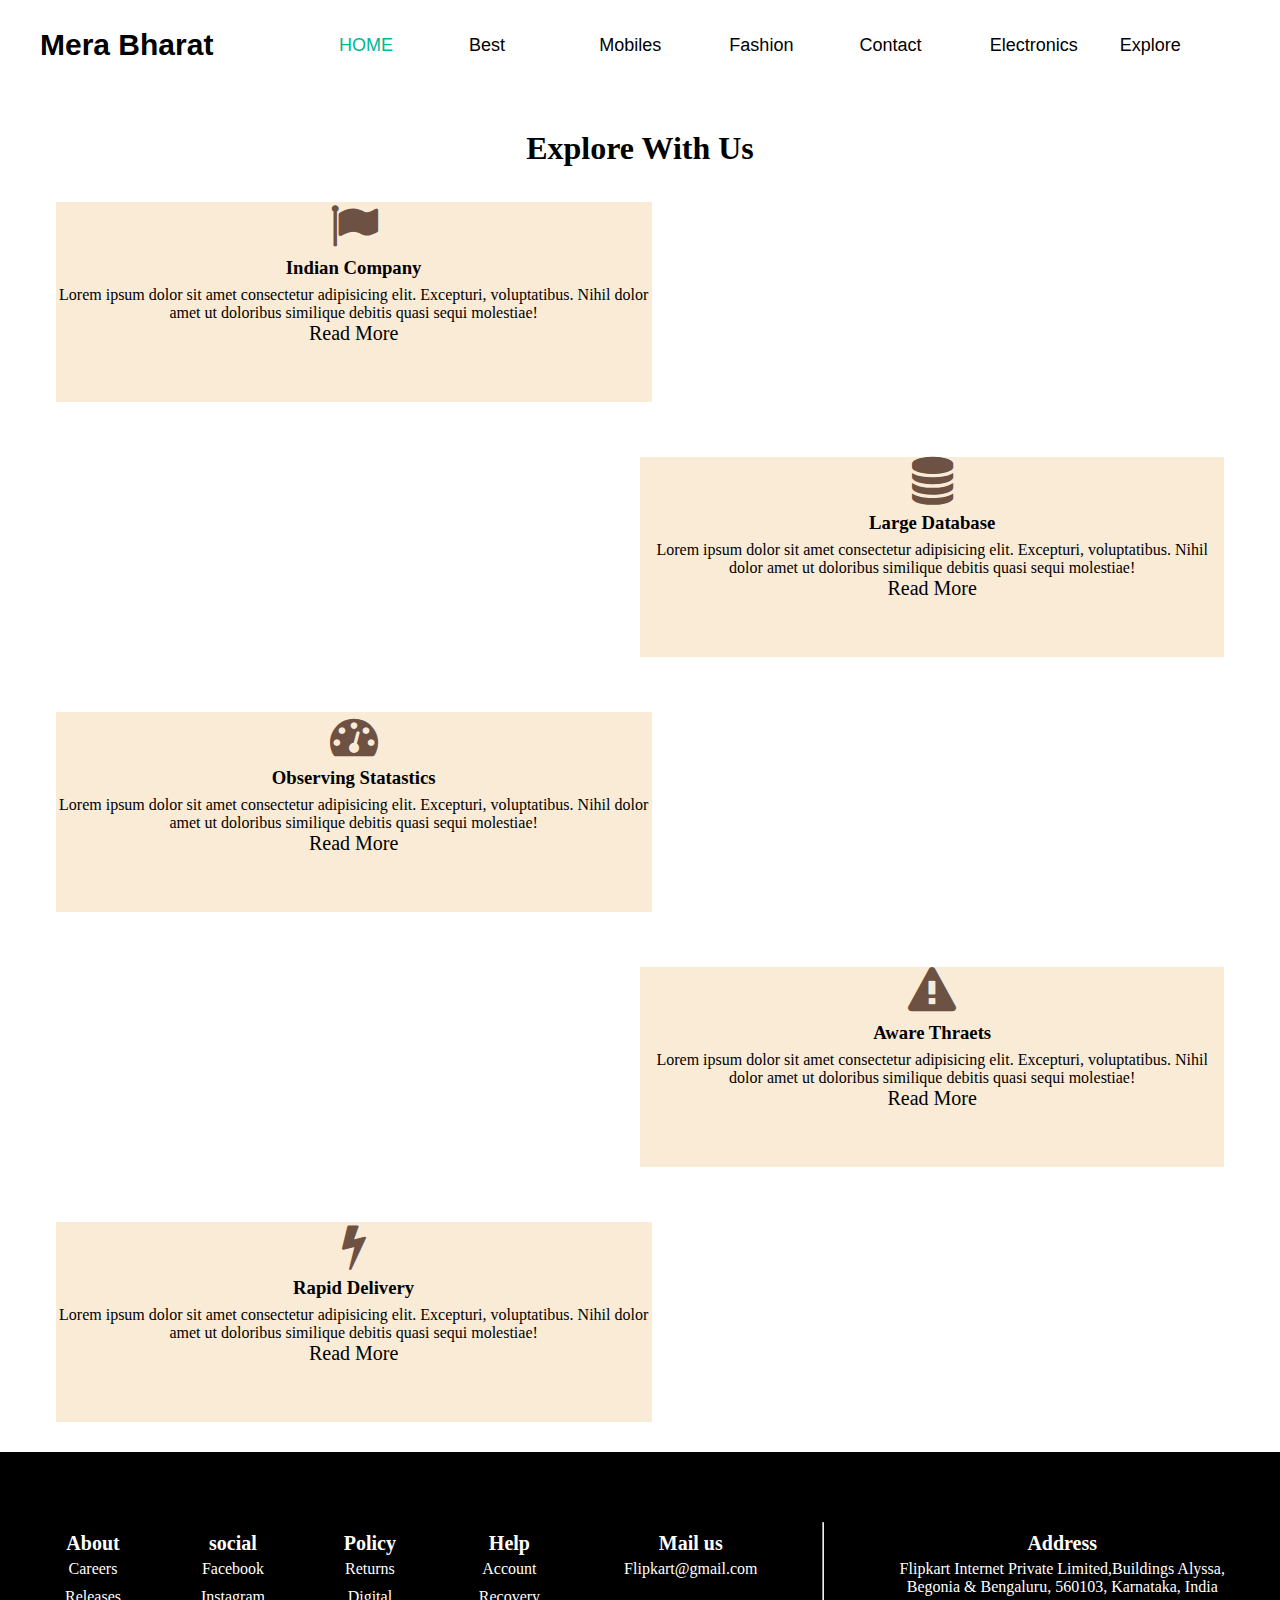
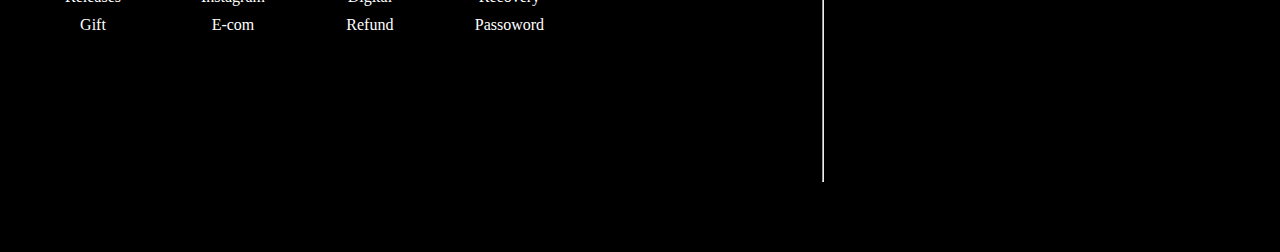
<file: explore.html>
<!DOCTYPE html>
<html lang="en">

<head>
    <meta charset="UTF-8">
    <meta http-equiv="X-UA-Compatible" content="IE=edge">
    <meta name="viewport" content="width=device-width, initial-scale=1.0">
    <title>E-Commerce/Explore</title>
    <link rel="stylesheet" href="style1.css">
    <link rel="stylesheet" href="https://stackpath.bootstrapcdn.com/font-awesome/4.7.0/css/font-awesome.min.css">
    <link href="https://cdn.jsdelivr.net/npm/bootstrap@5.1.3/dist/css/bootstrap.min.css" rel="stylesheet" integrity="sha384-1BmE4kWBq78iYhFldvKuhfTAU6auU8tT94WrHftjDbrCEXSU1oBoqyl2QvZ6jIW3" crossorigin="anonymous">
</head>

<body>
    <header>
        <nav>
            <div class="nav_logo">
                <h1>Mera Bharat</h1>
            </div>
            <div class="nav_links">
                <a href="ecomerce.html">HOME</a>
                <a href="best.html">Best </a>
                <a href="mobiles.html">Mobiles</a>
                <a href="fashion.html">Fashion</a>
                <a href="contact.html">Contact</a>
                <a href="electronics.html">Electronics</a>
                <a href="explore.html">Explore</a>
            </div>
        </nav>
    </header>

<div class="explore">
    <h1>Explore With Us</h1>
<div class="explore_left">
  <div class="explore_logo">
     <a href="#"><i class="fa fa-flag fa-3x" aria-hidden="true"></i></a>
  </div>
  <div class="explore_content">
      <h3>Indian Company</h3>
      <p>Lorem ipsum dolor sit amet consectetur adipisicing elit. Excepturi, voluptatibus. Nihil dolor amet ut doloribus similique debitis quasi sequi molestiae!</p>
      <a href="#">Read More</a>
  </div>
</div>

<div class="explore_right">
    <div class="explore_logo">
       <a href="#"><i class="fa fa-database fa-3x" aria-hidden="true"></i></a>
    </div>
    <div class="explore_content">
        <h3>Large Database</h3>
        <p>Lorem ipsum dolor sit amet consectetur adipisicing elit. Excepturi, voluptatibus. Nihil dolor amet ut doloribus similique debitis quasi sequi molestiae!</p>
        <a href="#">Read More</a>
    </div>
  </div>
  <div class="explore_left">
    <div class="explore_logo">
       <a href="#"><i class="fa fa-tachometer fa-3x" aria-hidden="true"></i></a>
    </div>
    <div class="explore_content">
        <h3>Observing Statastics</h3>
        <p>Lorem ipsum dolor sit amet consectetur adipisicing elit. Excepturi, voluptatibus. Nihil dolor amet ut doloribus similique debitis quasi sequi molestiae!</p>
        <a href="#">Read More</a>
    </div>
  </div>
  <div class="explore_right">
    <div class="explore_logo">
       <a href="#"><i class="fa fa-exclamation-triangle fa-3x" aria-hidden="true"></i></a>
    </div>
    <div class="explore_content">
        <h3>Aware Thraets</h3>
        <p>Lorem ipsum dolor sit amet consectetur adipisicing elit. Excepturi, voluptatibus. Nihil dolor amet ut doloribus similique debitis quasi sequi molestiae!</p>
        <a href="#">Read More</a>
    </div>
  </div>
  <div class="explore_left">
    <div class="explore_logo">
       <a href="#"><i class="fa fa-bolt fa-3x" aria-hidden="true"></i></a>
    </div>
    <div class="explore_content">
        <h3>Rapid Delivery</h3>
        <p>Lorem ipsum dolor sit amet consectetur adipisicing elit. Excepturi, voluptatibus. Nihil dolor amet ut doloribus similique debitis quasi sequi molestiae!</p>
        <a href="#">Read More</a>
    </div>
  </div>

</div>
<footer>
    <div class="footer_container">
        <div class="know_us">
            <h1>About</h1>
            <li><a href="#">Careers</a></li>
            <li><a href="#"> Releases</a></li>
            <li><a href="#">Gift</a></li>
        </div>
        <div class="know_us">
            <h1>social</h1>
            <li><a href="#">Facebook</a></li>
            <li><a href="#">Instagram</a></li>
            <li><a href="#">E-com</a></li>
        </div>
        <div class="know_us">
            <h1>Policy</h1>
            <li><a href="#"> Returns</li>
            <li><a href="#"> Digital</a></li>
            <li><a href="#">Refund</a></li>
        </div>
        <div class="know_us">
            <h1>Help</h1>
            <li><a href="#">Account</a></li>
            <li><a href="#"> Recovery</a></li>
            <li><a href="#">Passoword</a></li>
        </div>
        <div class="know_us">
            <h1>Mail us</h1>
            <li><a href="#">Flipkart@gmail.com</a></li>
        </div>
        <hr>
        <div class="know_us">
            <h1>Address</h1>
            <li><a href="#">Flipkart Internet Private Limited,Buildings Alyssa, Begonia &
                    Bengaluru, 560103,
                    Karnataka, India </a></li>
        </div>
    </div>
</footer>
<script src="https://cdn.jsdelivr.net/npm/@popperjs/core@2.10.2/dist/umd/popper.min.js"
    integrity="sha384-7+zCNj/IqJ95wo16oMtfsKbZ9ccEh31eOz1HGyDuCQ6wgnyJNSYdrPa03rtR1zdB" crossorigin="anonymous">
</script>
<script src="https://cdn.jsdelivr.net/npm/bootstrap@5.1.3/dist/js/bootstrap.min.js"
    integrity="sha384-QJHtvGhmr9XOIpI6YVutG+2QOK9T+ZnN4kzFN1RtK3zEFEIsxhlmWl5/YESvpZ13" crossorigin="anonymous">
</script>
</body>

</html>
</file>
<file: style1.css>
/* body{
    background-color:;
} */
* {
    margin: 0%;
    padding: 0%;
}

header {
    width: 100%;

}

nav {
    width: 100%;
    height: 10vh;
    display: flex;
    justify-content: space-between;
    align-items: center;

}

nav .nav_logo {
    width: 35%;
}

nav .nav_logo h1 {
    font-size: 30px;
    color: black;
    font-weight: bolder;
    margin-left: 40px;
    font-family: 'Ubuntu', sans-serif;
}

nav .nav_links {
    width: 100%;
    display: flex;
    padding: 20px;
    margin-right: 10px;
}

nav .nav_links a {

    width: 90%;
    text-decoration: none;
    color: black;
    font-family: 'Ubuntu', sans-serif;
    font-size: 18px;

}

nav .nav_links a:hover {
    font-size: 20px;
    transition: 0.5s;

}

nav .nav_links a:first-child {
    color: #00b894;
}

.main_img {
    padding-top: 20px;
    margin-left: 5%;
    margin-right: 5%;
}

.main_img img {
    height: 80vh;
    width: 100%;
}

.product h1 {
    margin-top: 30px;
    padding: 5px;
    text-align: center;
    margin-bottom: 20px;
}

.product .product_container {
    display: flex;
    margin-left: 10%;
    margin-right: 10%;
}

.product .product_container .product_item {
    width: 33.33%;
    margin: 10px;
    height: auto;
}

.product .product_container .product_item:hover {
    background-color: #00b894;
    transition: linear 0.3s;
    color: white;
}

.product .product_container .product_item .product_img img {
    width: 100%;
    height: 250px;
    overflow: hidden;
    border-radius: 10px;
}

.product .product_container .product_item .product_content {
    text-align: center;
    letter-spacing: 1px;
    margin-top: 10px;
}

.product .product_container .product_item .product_content h2 {
    font-size: 30px;
    font-family: 'Gill Sans', 'Gill Sans MT', Calibri, 'Trebuchet MS', sans-serif;
}

.product .product_container .product_item .product_content p {
    font-size: 20px;
    font-family: 'Segoe UI', Tahoma, Geneva, Verdana, sans-serif;
    font-weight: 100;


}

.product .product_container .product_item .product_content a {
    text-decoration: none;
    font-family: 'Times New Roman', Times, serif;
    padding: 10px;
    color: black;
    text-transform: uppercase;
}

.product .product_container .product_item .product_content a:hover {
    background-color: red;
    transition: all 0.5s linear;
    color: white;
}

.middle {
    padding: 30px;
    margin-left: 7%;
    margin-right: 7%;
}

.middle h1 {
    text-align: center;
    padding: 15px;
}

.middle p {
    text-align: center;
    letter-spacing: 1px;
    font-size: 20px;

}

.middle .product .product_container .product_item {
    box-shadow: 0px 1px 10px 0px;
}

.middle .product .product_container .product_item:hover {
    background-color: gray;
    transition: linear 0.3s;
    color: white;
    box-shadow: 1px 0px 20px 0px;

}

.middle .product .product_container .product_item .product_content {
    text-align: center;
    letter-spacing: 1px;
    margin-top: 10px;

}

.middle .product .product_container .product_item .product_content h2 {
    font-size: 30px;
    padding: 5px;
    font-family: 'Gill Sans', 'Gill Sans MT', Calibri, 'Trebuchet MS', sans-serif;
}

.middle .product .product_container .product_item .product_content p {
    font-size: 20px;
    font-family: 'Segoe UI', Tahoma, Geneva, Verdana, sans-serif;
}

.middle .product .product_container .product_item .product_content a {
    padding: 10px;
    text-transform: uppercase;
}

.middle a:hover {
    background-color: red;
    transition: all 0.5s linear;
    color: white;
}

.featured {
    padding: 30px;
    margin-left: 7%;
    margin-right: 7%;
    background-image: linear-gradient(rgba(0, 0, 0, 0.3), rgba(0, 0, 0, 0.3)), url(images/people-gfce2fcb9d_1920.jpg );
    background-position: center;
    background-size: cover;
    background-repeat: no-repeat;
    height: 80vh;
}

.featured .main {
    text-align: center;
    margin-top: 3%;
    margin-right: 44%;
    font-size: 40px;
    color: white;
}

.featured .main h1 {
    text-shadow: 2px 2px black;
}

.featured .main p {
    text-transform: uppercase;
    font-size: 35px;
}

.featured .main .btn {
    text-decoration: none;
    color: white;
    margin: 2px;
    text-transform: uppercase;
    font-size: 20px;
    background-color: #00b894;
    padding: 10px;
    border-radius: 5px;
    letter-spacing: 2px;
}

.featured .main .btn:hover {
    background-color: red;
    color: white;
    transition: 0.5s all;
}

.policy {
    margin-top: 40px;
    padding: 50px;
    background: rgba(172, 193, 34, 0.2);
}

.policy h1 {
    text-align: center;
    text-transform: uppercase;
    font-family: 'Lucida Sans', 'Lucida Sans Regular', 'Lucida Grande', 'Lucida Sans Unicode', Geneva, Verdana, sans-serif;
}

.policy .policy_container {
    display: flex;
}

.policy .policy_container .policy_item {
    width: 35%;
    text-align: center;
}

.policy .policy_container .policy_item a {
    color: rgb(109, 81, 67);
}

.policy .policy_container .policy_item:hover {
    font-size: 15px;
    cursor: pointer;
}

.policy .policy_container .policy_item .policy_content {
    padding: 10px;
    font-family: Cambria, Cochin, Georgia, Times, 'Times New Roman', serif;
    letter-spacing: 2px;
}

.policy .policy_container .policy_item .policy_content h2 {
    font-size: 24px;
}

.policy .policy_container .policy_item .policy_content a {
    text-transform: uppercase;
    text-decoration: none;
    color: black;
}

.about {
    padding: 30px;
    margin-left: 7%;
    margin-top: 50px;
    margin-right: 7%;
}

.about h1 {
    text-align: center;
    padding: 15px;
}

.about .about_container {
    display: flex;
    margin-top: 20px;
}

.about .about_container .about_content {
    width: 50%;
    float: left;
    padding: 10px;
}

.about .about_container .about_content li {
    list-style: none;
    padding: 10px;
    font-family: 'Gill Sans', 'Gill Sans MT', Calibri, 'Trebuchet MS', sans-serif;
    font-size: 20px;
    margin-left: 30%;
}

.about .about_container .about_content li:hover {
    color: red;
    font-size: 22px;
    border-left: 2px solid orange;
    transition: 0.7s;
}

.about .about_container .about_img {
    width: 50%;
    float: right;
}

.about .about_container .about_img img {
    width: 100%;
    margin-right: 20%;
}

.last {
    padding: 30px;
    margin-left: 7%;
    margin-right: 7%;
}

.last h1 {
    text-align: center;
    text-transform: uppercase;
    font-family: 'Trebuchet MS', 'Lucida Sans Unicode', 'Lucida Grande', 'Lucida Sans', Arial, sans-serif;
}

.contact {
    padding: 40px;
    margin-left: 15%;


}

.contact h1 {
    text-align: center;
    padding-bottom: 35px;
}

.contact .contact_container {
    display: flex;
}

.contact .contact_container .left_img {
    width: 30%;
}

.contact .contact_container .left_img img {
    width: 100%;
    height: 331px;
}

.contact .contact_container .right_info {
    width: 50%;
    height: 331px;
    background: rgba(0, 0, 0, 0.8);
}

.contact .contact_container .right_info .elements {
    margin-left: 130px;
    margin-top: 20px;
    line-height: 30px;
    font-family: 'Trebuchet MS', 'Lucida Sans Unicode', 'Lucida Grande', 'Lucida Sans', Arial, sans-serif;

}

.contact .contact_container .right_info .elements p {
    text-transform: uppercase;
    padding: 5px;
    color: white;
}

.contact .contact_container .right_info .elements input {
    outline: none;
    width: 230px;
    height: 25px;
    border-radius: 7px;
    border: none;
}

.contact .contact_container .right_info .elements a {
    padding: 5px;
    text-decoration: none;
    letter-spacing: 1px;
    margin-left: 11px;
    background-color: aquamarine;

}

.contact .contact_container .right_info .elements a:hover {
    background-color: red;
    transition: 0.5s;
    color: white;
    font-size: 20px;
}

footer {
    height: 40vh;
    width: 100%;
    padding: 20px;
    background-color: black;
    display: flex;
    justify-content: space-around;

}

footer .footer_container {
    display: flex;
    column-gap: 50px;
    margin: 30px;
    padding-top: 20px;
    padding-right: 20px;
    padding-bottom: 20px;
}

.know_us h1 {
    color: white;
    font-size: 20px;
    text-align: center;
}

footer .know_us {
    margin: 10px;
}

footer .know_us li {
    padding: 5px;
    text-align: center;
    list-style: none;
    font-family: 'Segoe UI', Tahoma, Geneva, Verdana, sans-serif;
}

footer .know_us li a {
    text-decoration: none;
    color: white;
    font-family: Cambria, Cochin, Georgia, Times, 'Times New Roman', serif;
}

footer .know_us li a:hover {
    text-decoration: underline;
    color: red;
    font-size: 18px;
}

.about {
    padding: 20px;
    margin-left: 10%;
    margin-right: 7%;
    background-color: azure;

}

.about .about_img {
    padding: 30px;
    margin-left: 7%;
    margin-right: 7%
}

.about .about_img img {
    width: 500px;
    display: flex;
    float: left;
    margin-right: 10%;
}

.about .about_content {
    font-family: 'Segoe UI', Tahoma, Geneva, Verdana, sans-serif;


}

.about .about_content h2 {
    padding: 10px;
    font-size: 25px;
}

.mid {
    padding: 40px;
    text-align: center;
}

.mid h1 {
    text-transform: uppercase;
    padding: 25px;
}

.mid p {
    font-family: 'Segoe UI', Tahoma, Geneva, Verdana, sans-serif;
}

.product2 h1 {
    margin-top: -10px;
    text-align: center;
    padding-bottom: 25px;
    text-transform: uppercase;

}

.product2 .product2_container {
    display: flex;
    margin-left: 10%;
    margin-right: 10%;
}

.product2 .product2_container .product2_item {
    width: 25%;
    margin: 5px;
    height: auto;
}

.product2 .product2_container .product2_item .product2_img img {
    width: 100%;
    height: 200px;
    overflow: hidden;

}

.product2 .product2_container .product2_item .product2_content {
    text-align: center;
    letter-spacing: 1px;
    margin-top: 10px;
}

.product2 .product2_container .product2_item .product2_content h2 {
    font-size: 30px;
    font-family: 'Gill Sans', 'Gill Sans MT', Calibri, 'Trebuchet MS', sans-serif;
}

.product2 .product2_container .product2_item .product2_content p {
    font-size: 20px;
    font-family: 'Segoe UI', Tahoma, Geneva, Verdana, sans-serif;
    font-weight: 100;


}

.product2 .product2_container .product2_item .product2_content a {
    text-decoration: none;
    font-family: 'Times New Roman', Times, serif;
    padding: 10px;
    text-transform: uppercase;
}

.slider {
    padding: 30px;
}

.slider h1 {
    text-align: center;
    padding: 20px;
}

.ss {
    display: flex;
    padding: 30px;
    margin-bottom: 10px;
}

.ss h1 {
    text-align: center;
}

.ss .card {
    width: 20%;
    margin-left: 1%;
    margin-right: 1%;
    border: none;
    outline: none;
}

.ss .card:hover {
    background-color: azure;
    transition: all 0.5s ease;
}

.ss .card img {
    height: 320px;

}

.ss .card-body {
    text-align: center;
}

.h1 {
    text-align: center;
}

.ss .btn {
    background-color: orange;
    color: white;
    border-radius: 15px;
}

.ss .btn:hover {
    background-color: black;
    color: white;
    box-shadow: 0px 1px 10px 0px black;
}

.explore {
    padding: 30px;
    margin-left: 2%;
    margin-right: 2%;


}

.explore h1 {
    text-align: center;
    padding: 10px;
}

.explore .explore_left {
    float: left;
    background-color: antiquewhite;
    height: 200px;
    width: 51%;
    margin-top: 25px;
    margin-bottom: 30px;
    text-align: center;

}

.explore .explore_left .explore_logo a {
    padding: 7px;
    margin-top: 2px;
    color: rgb(109, 81, 67);
}

.explore .explore_left .explore_content {
    float: left;
}

.explore .explore_left .explore_content h3 {
    padding: 7px;
}

.explore .explore_left .explore_content a {
    text-decoration: none;
    font-size: 20px;
    padding: 10px;
    color: black;
}

.explore .explore_left .explore_content a:hover {
    background-color: white;
    color: black;
}

.explore .explore_right {
    float: right;
    margin-top: 25px;
    margin-bottom: 30px;
    width: 50%;
    background-color: antiquewhite;
    height: 200px;
    text-align: center;

}

.explore .explore_right .explore_logo a {
    padding: 7px;
    margin-top: 2px;
    color: rgb(109, 81, 67);
}

.explore .explore_right .explore_content h3 {
    padding: 7px;
}

.explore .explore_right .explore_content a {
    text-decoration: none;
    font-size: 20px;
    padding: 10px;
    color: black;
}

.explore .explore_right .explore_content a:hover {
    background-color: white;
    color: black;
}

.r {
    text-decoration: line-through;
    background-color: coral;
    padding: 5px;
    margin: 5px;
    color: white;
}
</file>
